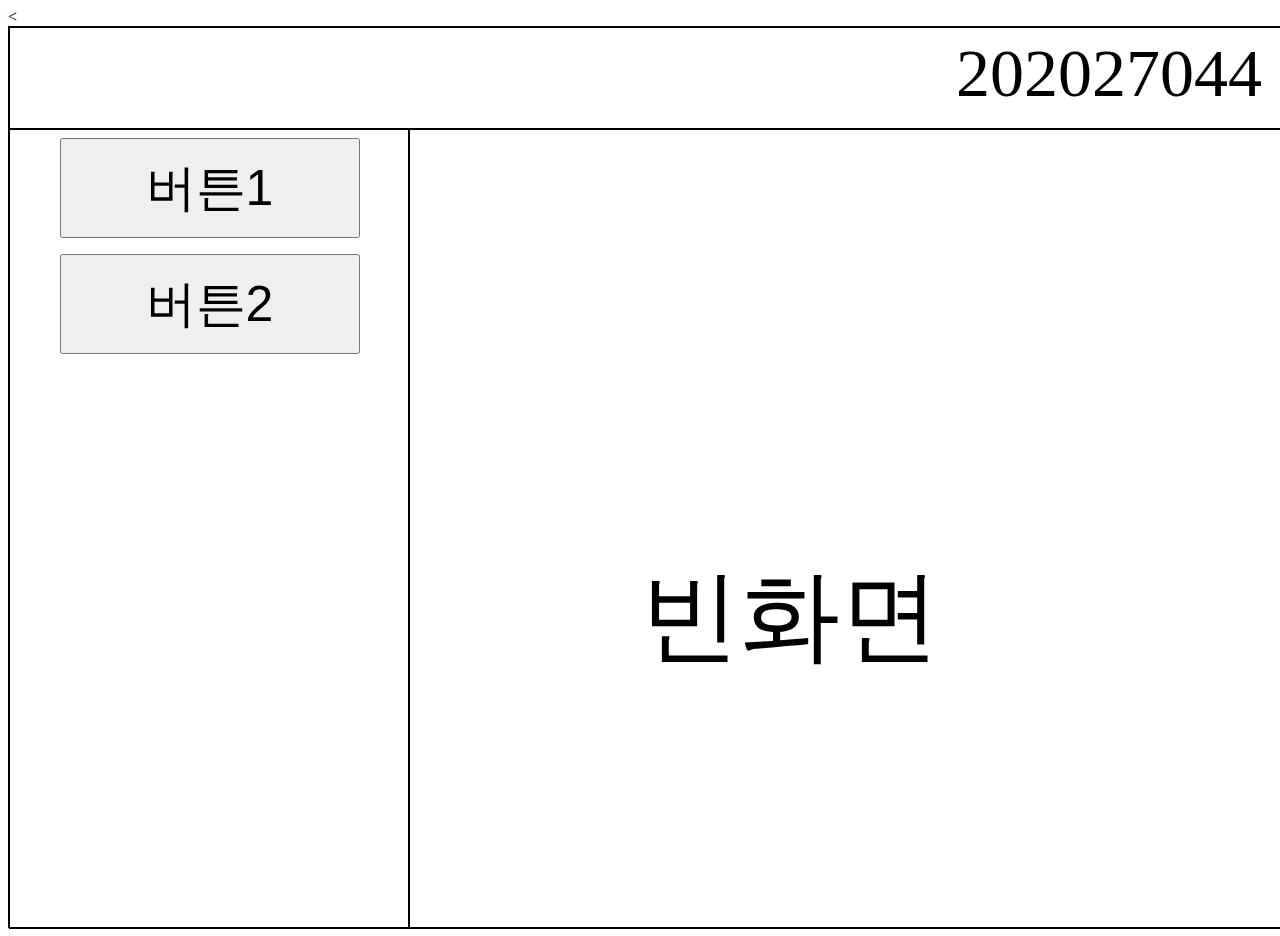
<file: HW02/index.html>
<<!DOCTYPE html>
<html lang="ko" dir="ltr">
  <head>
    <meta charset="utf-8">
    <meta name="viewport" content="width=device-width, initial-scale=1.0">
    <title>202027044_장민혁</title>
    <link rel="stylesheet" href="style.css">
  </head>
  <body>

    <div id="DIV">
      <div id="d_Top">
        <span id="student_id">202027044</span>
        <span id="student_name">장민혁</span>
      </div>
      <div id="d_Left">
        <button type="button" id="button1">버튼1</button>
        <button type="button" id="button2">버튼2</button>
      </div>
      <div id="d_Right">
        <p id="empty">빈화면</p>
        <canvas id="myCanvas" width="1199" height="798"></canvas>
          <div id="d_RightChild">
            <img src="lol.jpg" id="lol">
            <li>게임의 이름 : 리그오브레전드</li>
            <li>출시년도 : 2009년</li>
            <li>장르 : MOBA</li>
            <li>좋아하는 이유 : 게임의 업데이트가 매우 활발하며 챔피언들이 개성이
            넘치고 유사 다른게임들과 비교해봤을 때 가장 재미있다.
            어릴적부터 지금까지 꾸준히 해왔고 제일 잘 하는 게임이라서
            좋아한다.</li>
          </div>
        </div>
      </div>
    </div>

    <script>
    var button1 = document.getElementById('button1');
    var button2 = document.getElementById('button2');
    var d_Right = document.getElementById('d_Right');
    var d_RightChild = document.getElementById('d_RightChild');
    var empty = document.getElementById('empty');
    var canvas = document.getElementById('myCanvas');
    var ctx = canvas.getContext('2d');

    button1.addEventListener('click', function() {
      if (canvas.style.display == 'none') {
          canvas.style.display = 'block';
          empty.style.display = 'none';
          drawCircle();
          button2.disabled = true;
      } else {
         canvas.style.display = 'none';
         empty.style.display = 'block';
         button2.disabled = false;
      }
    });

    function drawCircle() {
      ctx.beginPath();
      var radius = 300;
      ctx.arc(canvas.width / 2, canvas.height / 2, radius, 0, 2*Math.PI)
      ctx.stroke();
    }

    button2.addEventListener('click', function() {
    if(d_RightChild.style.display == 'none') {
        d_RightChild.style.display = 'block';
        empty.style.display = 'none';
        button1.disabled = true;
    } else {
        d_RightChild.style.display = 'none';
        empty.style.display = 'block';
        button1.disabled = false;
    }

  });

    </script>
  </body>
</html>
</file>
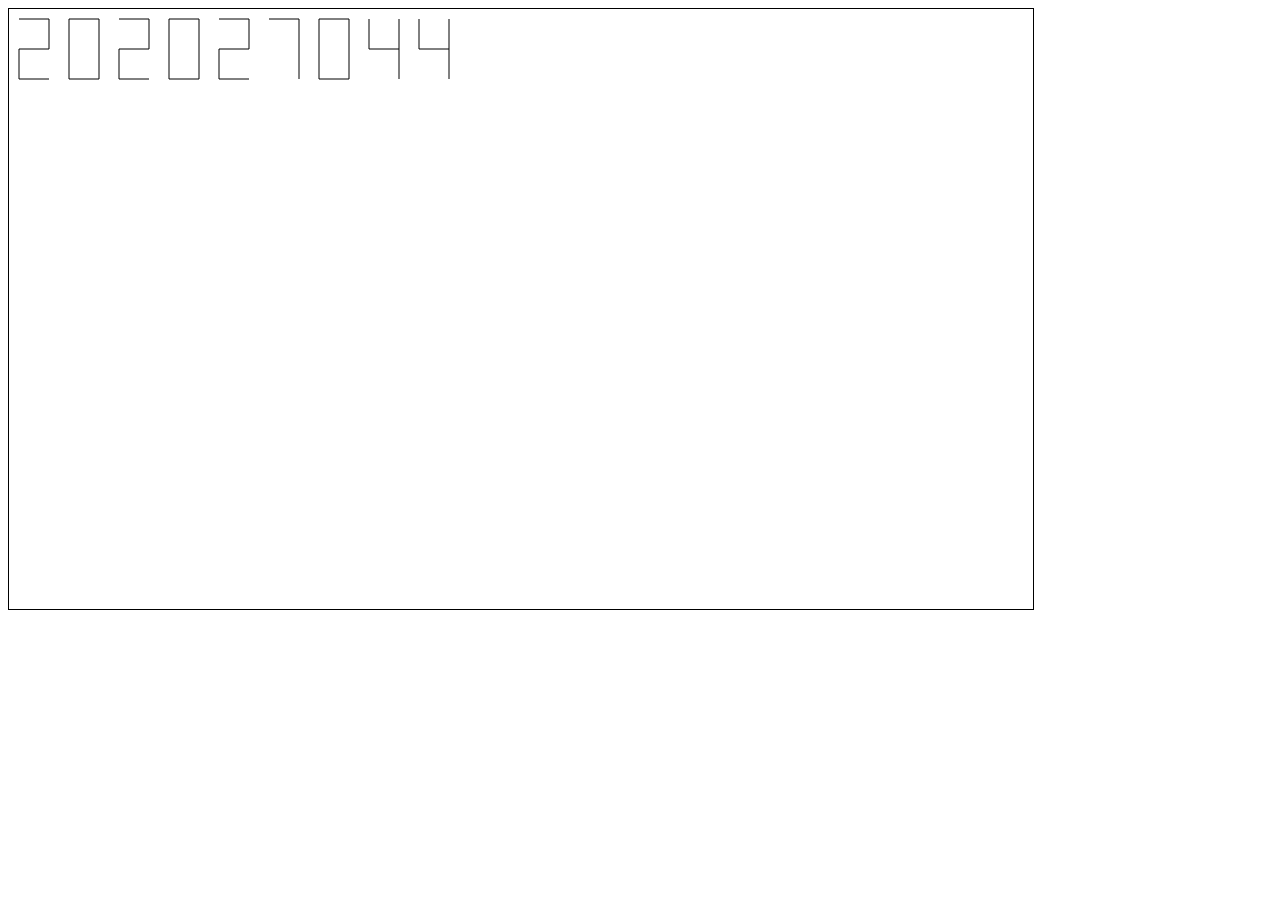
<file: HW04/main.html>
<!DOCTYPE html>
<html lang="en">
<head>
    <meta charset="UTF-8">
    <meta name="viewport" content="width=device-width, initial-scale=1.0">
    <title>AmongUs</title>
    <link rel="stylesheet" type="text/css" href="main.css">
</head>
<body>
    <canvas id="GameScreenCanvas" width="1024" height="600">이 브라우저에서는 canvas를 지원하지 않아요!</canvas>
    <script src="main.js"></script>
</body>
</html>
</file>
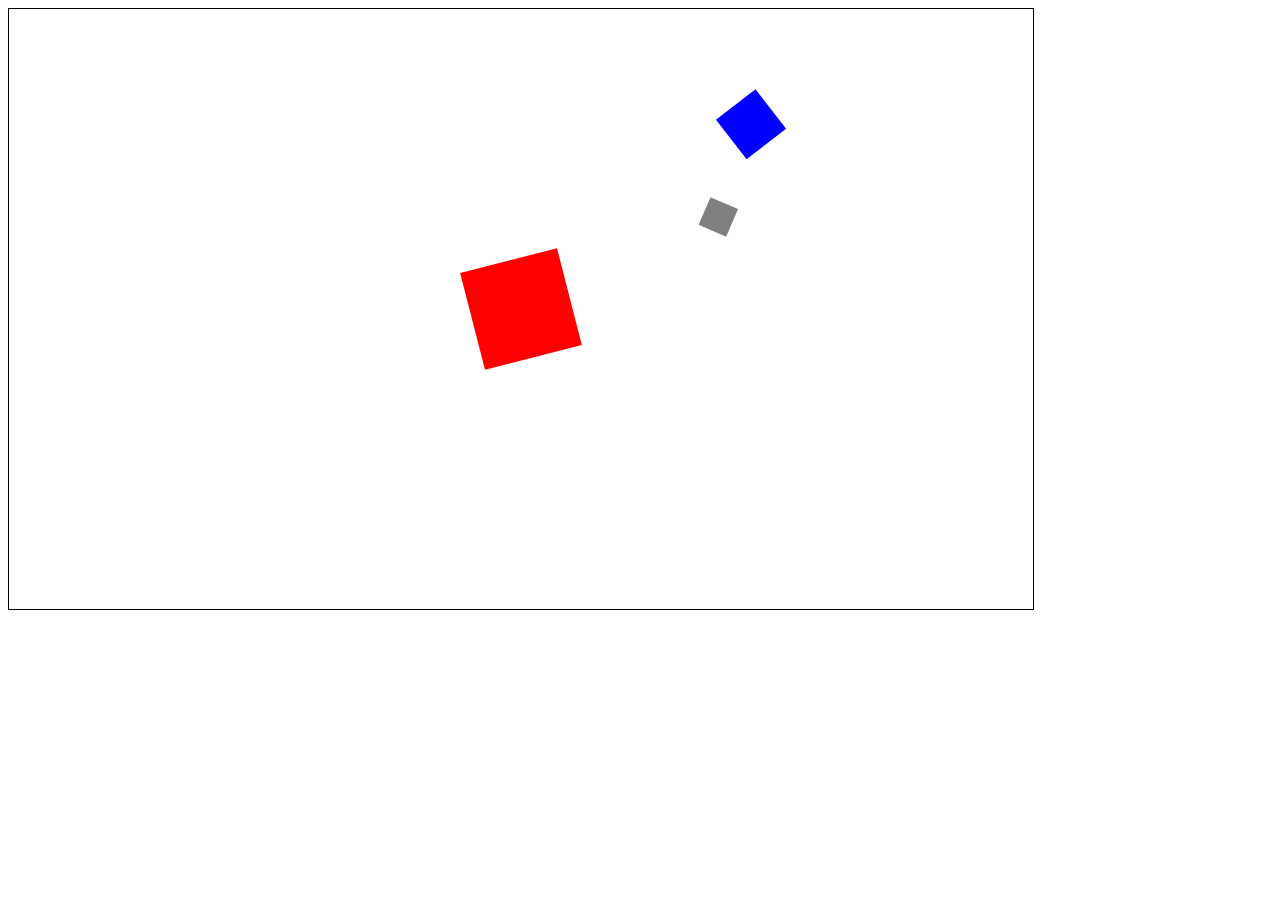
<file: HW05/main.html>
<html>
<head>
    <title>Week05</title>
    <link rel="stylesheet" type="text/css" href="main.css">
</head>
<body>
    <canvas id="GameScreenCanvas" width="1024" height="600">이 브라우저에서는 canvas를 지원하지 않아요!</canvas>
    <script src="main.js"></script>
</body>
</html>
</file>
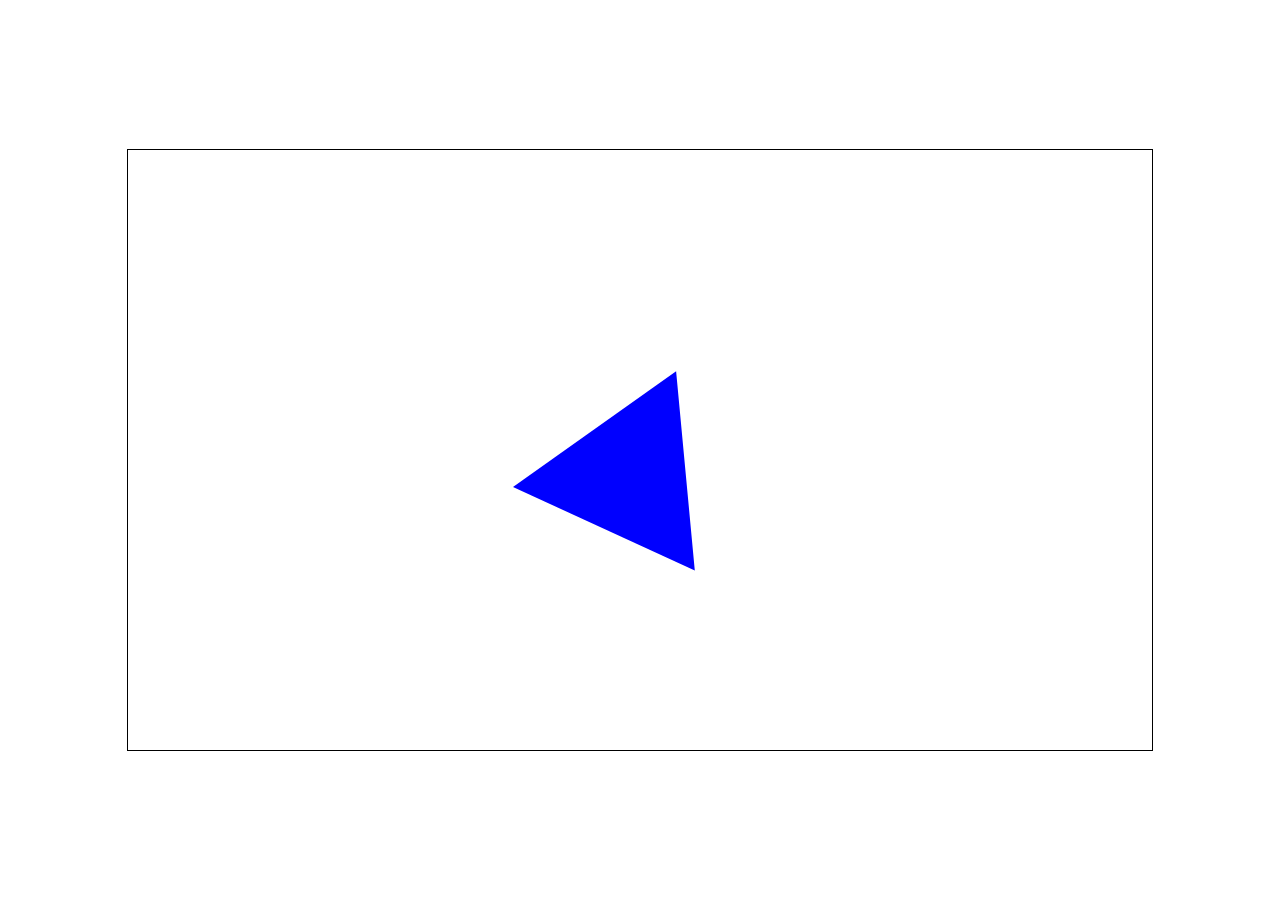
<file: HW13/main.html>
<!DOCTYPE html>
<html lang="en">
<head>
    <meta charset="UTF-8">
    <meta name="viewport" content="width=device-width, initial-scale=1.0">
    <title></title>
    <style>
        body {
            display: flex;
            justify-content: center;
            align-items: center;
            height: 100vh;
            margin: 0;
        }
        canvas{
          border: 1px solid black;
        }
    </style>
</head>
<body>
    <canvas id="myCanvas" width="1024" height="600"></canvas>

    <script>
        const canvas = document.getElementById('myCanvas');
        const ctx = canvas.getContext('2d');

        let angle = 0;
        let triangleColor = 'blue';
        const sideLength = 200;
        const height = Math.sqrt(3) / 2 * sideLength;

        function drawEquilateralTriangle() {
            ctx.clearRect(0, 0, canvas.width, canvas.height);

            ctx.save();
            ctx.translate(canvas.width / 2, canvas.height / 2);
            ctx.rotate(angle);

            ctx.beginPath();
            ctx.moveTo(0, -height / 2);
            ctx.lineTo(sideLength / 2, height / 2);
            ctx.lineTo(-sideLength / 2, height / 2);
            ctx.closePath();

            ctx.fillStyle = triangleColor;
            ctx.fill();
            ctx.restore();
        }

        function animate() {
            angle += 0.01;
            drawEquilateralTriangle();
            requestAnimationFrame(animate);
        }

        function isPointInTriangle(px, py, x1, y1, x2, y2, x3, y3) {
            const areaOrig = Math.abs((x2 - x1) * (y3 - y1) - (x3 - x1) * (y2 - y1));
            const area1 = Math.abs((x1 - px) * (y2 - py) - (x2 - px) * (y1 - py));
            const area2 = Math.abs((x2 - px) * (y3 - py) - (x3 - px) * (y2 - py));
            const area3 = Math.abs((x3 - px) * (y1 - py) - (x1 - px) * (y3 - py));
            return area1 + area2 + area3 === areaOrig;
        }

        canvas.addEventListener('click', (event) => {
            const rect = canvas.getBoundingClientRect();
            const clickX = event.clientX - rect.left;
            const clickY = event.clientY - rect.top;

            const transformedX = clickX - canvas.width / 2;
            const transformedY = clickY - canvas.height / 2;

            const x1 = 0, y1 = -height / 2;
            const x2 = sideLength / 2, y2 = height / 2;
            const x3 = -sideLength / 2, y3 = height / 2;

            const cos = Math.cos(-angle);
            const sin = Math.sin(-angle);

            const rotateX = (x, y) => x * cos - y * sin;
            const rotateY = (x, y) => x * sin + y * cos;

            const x1r = rotateX(x1, y1), y1r = rotateY(x1, y1);
            const x2r = rotateX(x2, y2), y2r = rotateY(x2, y2);
            const x3r = rotateX(x3, y3), y3r = rotateY(x3, y3);

            if (isPointInTriangle(transformedX, transformedY, x1r, y1r, x2r, y2r, x3r, y3r)) {
                triangleColor = triangleColor === 'blue' ? 'red' : 'blue';
            }
        });

        animate();
    </script>
</body>
</html>
</file>
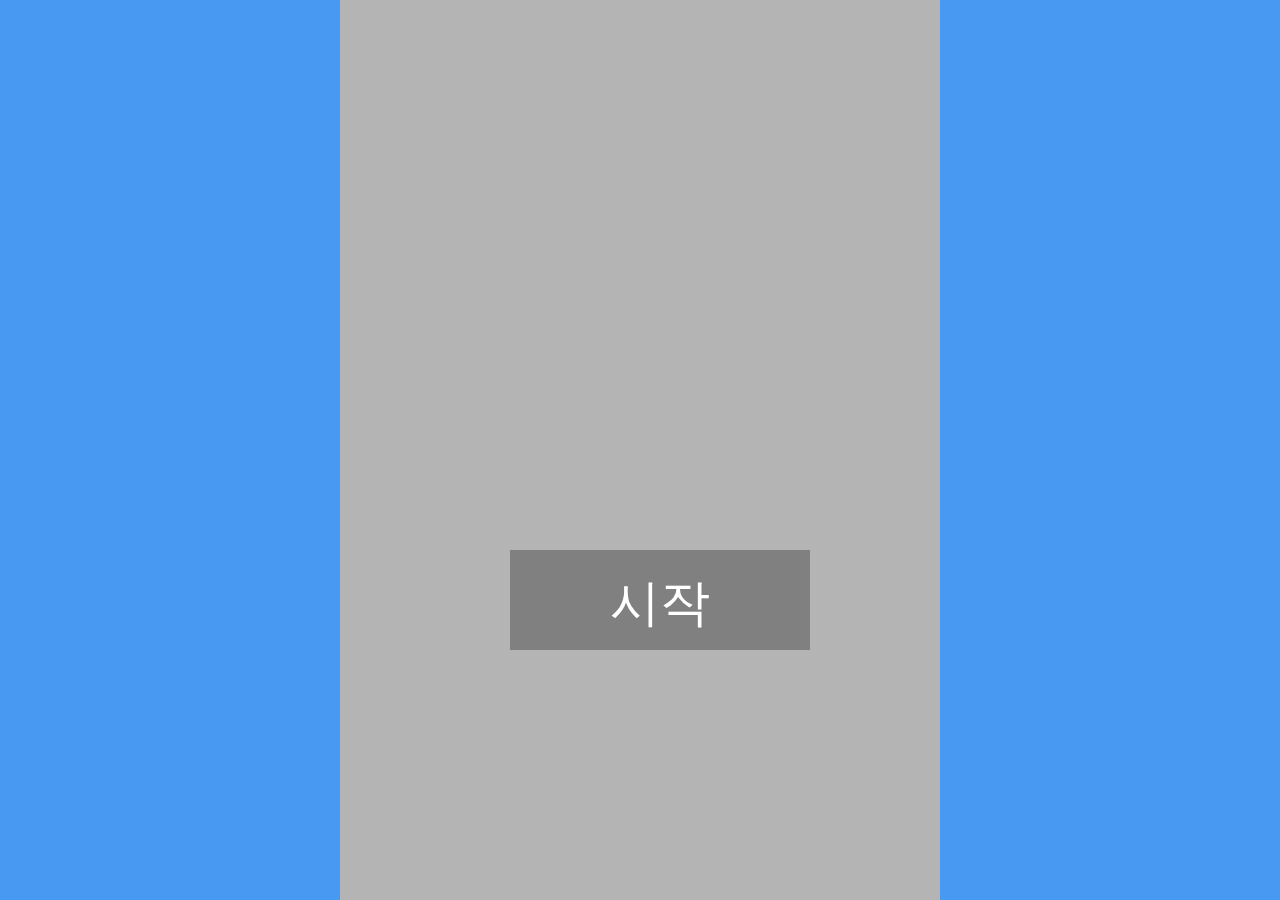
<file: Midterm/main.html>
<!DOCTYPE html>
<html lang="en">
<head>
    <meta charset="UTF-8">
    <meta name="viewport" content="width=device-width, initial-scale=1.0">
    <link rel="stylesheet" type="text/css" href="main.css">
    <title>24 : Reactive: Midterm Game</title>
</head>
<body>
    <canvas id="buttonCanvas" width="600px" height="800px"></canvas>
    <canvas id="GameScreenCanvas" width="600px" height="800px"></canvas>
    <script src="main.js"></script></body>
</html>
</file>
<file: HW02/style.css>
#DIV {
  width: 1600px;
  height: 900px;
  margin: 0px auto;
  border: 1px solid black;
}

#d_Top {
  width: 1600px;
  height: 100px;
  border: 1px solid black;
  text-align: right;
}

#d_Left {
  width: 399px;
  height: 798px;
  float: left;
  position: absolute;
  border: 1px solid black;
  text-align: center;
}

#d_Right {
  width: 1199px;
  height: 798px;
  float: right;
  border: 1px solid black;
}

#student_id {
  font-size: 68px;
  margin-right: 70px;
}

#student_name {
  font-size: 68px;
  padding-right: 70px;
}

#button1, #button2 {
  width: 300px;
  height: 100px;
  font-size: 50px;
  margin: 8px;
  padding: 8px;
}

#empty {
  position: absolute;
  top: 50%;
  left: 50%;
  font-size: 100px;
}

#myCanvas {
  border: 1px solid black;
  display: none;
}

#d_RightChild {
  width: 1199px;
  height: 798px;
  float: right;
  border: 1px solid black;
  display: none;
}

#lol {
  float: left;
  margin: 50px;
}

#d_RightChild li {
  margin: 50px;
  font-size: 20px;
}
</file>
<file: HW04/main.css>
canvas{
    border: 1px solid black;
}
</file>
<file: HW05/main.css>
canvas{
    border: 1px solid black;
}
</file>
<file: Midterm/main.css>
canvas{
    background-color: rgb(180, 180, 180);
    padding-top: 50px;
    padding-bottom: 50px;
    width: 600px;
    height: 800px;
    margin: auto;
}

body{
    height: 100vh;
    margin: 0;
    display: flex;
    justify-content: center;
    align-items: center;
}

html{
    background-color: rgb(72, 153, 242);
}

#GameScreenCanvas{
    display: none;
}
</file>
